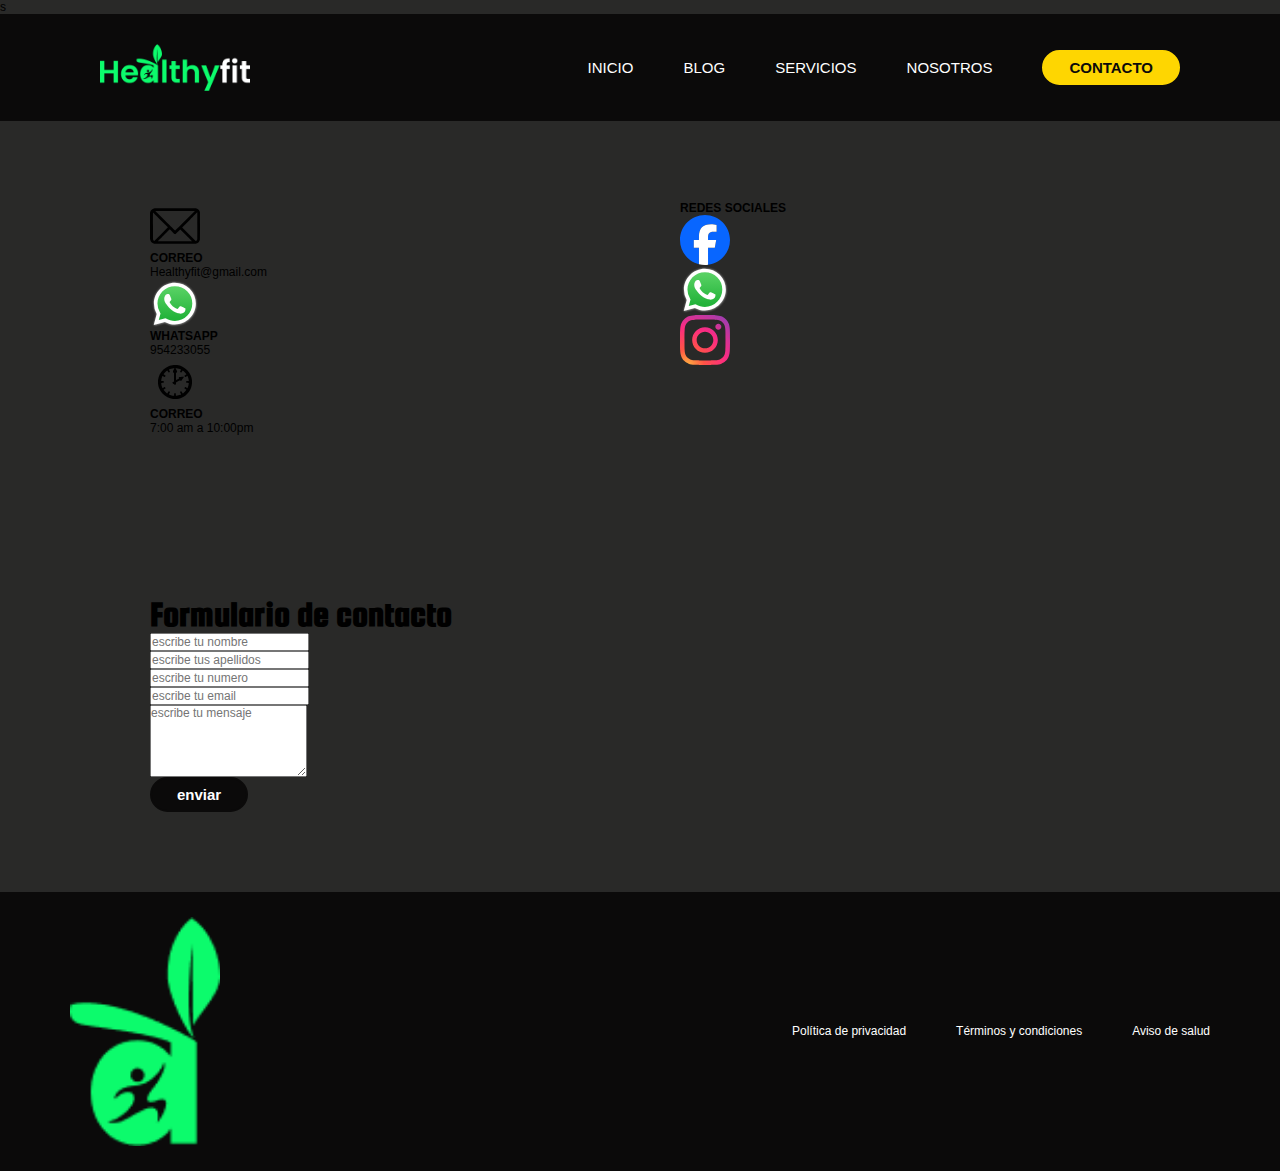
<file: contacto.html>
s<!DOCTYPE html>
<html lang="en">

<head>
    <meta charset="UTF-8">
    <meta name="viewport" content="width=device-width, initial-scale=1.0">
    <title>Healthyfit</title>
    <link rel="shortcut icon" href="image/ICONO-png.ico" type="image/x-icon">
    <link rel="stylesheet" href="CSS/styles.css">
    <link rel="stylesheet" href="blog.html">
    <meta name="google-site-verification" content="Ci0P7R7k0u3uBdgE3pIE-VmB3xsAFlEUmLlSbCQwbtc" />
    <!-- Google tag (gtag.js) -->
<script async src="https://www.googletagmanager.com/gtag/js?id=G-WPHDZWF3D5"></script>
<script>
  window.dataLayer = window.dataLayer || [];
  function gtag(){dataLayer.push(arguments);}
  gtag('js', new Date());

  gtag('config', 'G-WPHDZWF3D5');
</script>
</head>

<body>
    <header>
        <div class="container header">
            <div class="logo">
                <img src="image/LOGO.png" alt="" width="354" height="109px">
            </div>

            <div class="menu">
                <nav>
                    <ul>
                        <li><a href="index.html">INICIO</a></li>
                        <li><a href="blog.html">BLOG</a></li>
                        <li><a href="servicios.html">SERVICIOS</a></li>
                        <li><a href="nosotros.html">NOSOTROS</a></li>
                    </ul>
                    <a href="contacto.html">
                        <button class="btn1" type="button">CONTACTO</button>
                    </a>
                </nav>
            </div>
        </div>
    </header>

    <main>
        <section id="portada_contacto">
            <div class="portada_contacto container grid_3">
                <div class="datos">
                    <div class="lista_datos">
                        <div class="listas_datos_1">
                            <div class="lista_datos_imagen">
                                <img src="image/147563.svg" alt="" width="50" height="50">
                            </div>
                            <div class="lista_datos_texto">
                                <h6>Correo</h6>
                                <a href="https://m.me/Healthyfit.pe"></a>
                                <p>Healthyfit@gmail.com</p>
                            </div>
                        </div>
                        <div class="listas_datos_1">
                            <div class="lista_datos_imagen">
                                <img src="image/WhatsApp.svg" alt="" width="50" height="50">
                            </div>
                            <div class="lista_datos_texto">
                                <h6>Whatsapp</h6>
                                <a href="https://wa.me/+56998723456"></a>
                                <p>954233055</p>
                            </div>
                        </div>
                        <div class="listas_datos_1">
                            <div class="lista_datos_imagen">
                                <img src="image/1426336.svg" alt="" width="50" height="50">
                            </div>
                            <div class="lista_datos_texto">
                                <h6>correo</h6>
                                <a href="https://m.me/senati.pe"></a>
                                <p>7:00 am a 10:00pm</p>
                            </div>
                        </div>
                    </div>
                </div>
                <div class="listas_datos_textos">
                    <h6>Redes sociales</h6>
                    <div class="redes">
                        <div class="lista_datos_imagen">
                            <img src="image/2023_Facebook_icon.svg" alt="" width="50" height="50">
                        </div>
                        <div class="lista_datos_imagen">
                            <img src="image/WhatsApp.svg" alt="" width="50" height="50">
                        </div>
                        <div class="lista_datos_imagen">
                            <img src="image/Instagram_icon-icons.com_66804.svg" alt="" width="50" height="50">
                        </div>
                    </div>
                </div>
            </div>
        </section>

        <section id="formulario">
            <div class="formulario container">
                <div class="formulario_items">
                    <h4>Formulario de contacto</h4>
                    <form action="https://formsubmit.co/sdelindaespejotapia@gmail.com" method="post"
                        class="formulario_input">
                        <div class="grupos_input">
                            <input type="text" name="name" id="name" placeholder="escribe tu nombre" required>
                        </div>
                        <div class="grupos_input">
                            <input type="text" name="lastname" id="lastname" placeholder="escribe tus apellidos"
                                required>
                        </div>
                        <div class="grupos_input">
                            <input type="text" name="number" id="number" placeholder="escribe tu numero" required>
                        </div>
                        <div class="grupos_input">
                            <input type="text" name="email" id="email" placeholder="escribe tu email" required>
                        </div>
                        <div class="grupos_input">
                            <textarea name="message" id="message" rows="5" placeholder="escribe tu mensaje"></textarea>
                        </div>
                        <div class="grupos_input">
                            <button type="submit" class="btn2">enviar</button>
                        </div>
                </div>
            </div>
            </form>
            </div>
        </section>
    </main>


    <footer>
        <div class="container footer">
            <div class="copyrigth">
                <div class="logo">
                    <img src="image/ICONO.png" alt=""width="72px" height="109px">
                </div>
            </div>

            <div class="politicas">
                <a href="http://">Política de privacidad</a>
                <a href="http://">Términos y condiciones</a>
                <a href="http://">Aviso de salud</a>
            </div>
        </div>
    </footer>
    <script src="js/main.js"></script>
</body>
</html>
</file>
<file: CSS/styles.css>
@import url(brand.css);
@import url(header.css);
@import url(footer.css);
@import url(nosotros.css);

body {
    background-color: var(--colorfondo);
}
</file>
